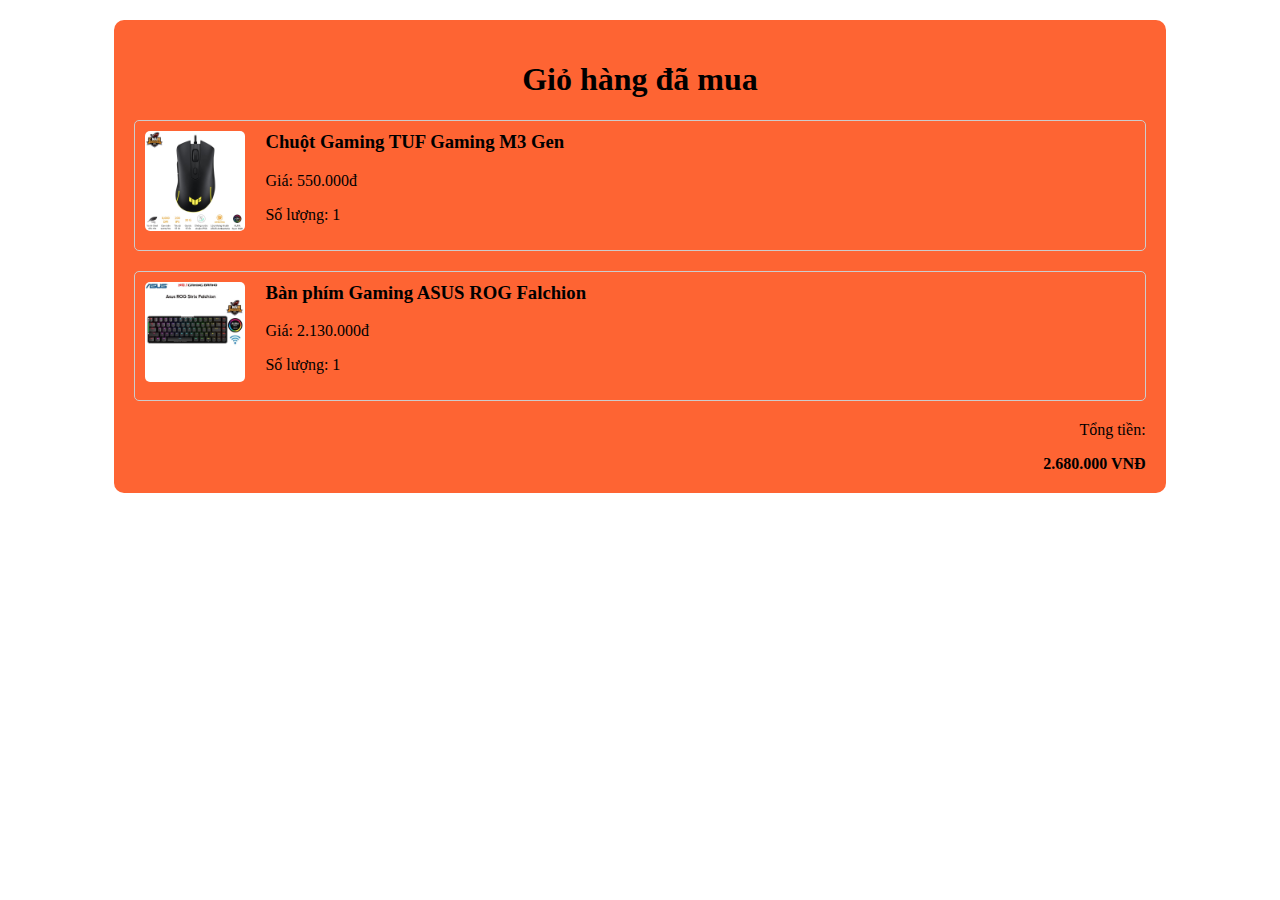
<file: shopee/shopee-master/giohang.html>
<!DOCTYPE html>
<html>
<head>
  <title>Giỏ hàng đã mua</title>
  <link rel="stylesheet" href="giohang.css">
</head>
<body>
  <div class="cart-container">
    <h1>Giỏ hàng đã mua</h1>
    <ul class="cart-items">
      <li class="cart-item">
        <img src="chuot.jpg" alt="Sản phẩm 1">
        <div class="cart-item-info">
          <h3>Chuột Gaming TUF Gaming M3 Gen</h3>
          <p>Giá: 550.000đ </p>
          <p>Số lượng: 1</p>
        </div>
      </li>
      <li class="cart-item">
        <img src="banphim.jpg" alt="Sản phẩm 2">
        <div class="cart-item-info">
          <h3>Bàn phím Gaming ASUS ROG Falchion</h3>
          <p>Giá: 2.130.000đ</p>
          <p>Số lượng: 1</p>
        </div>
      </li>
    </ul>
    <div class="cart-total">
      <p>Tổng tiền:</p>
      <strong>2.680.000 VNĐ</strong>
    </div>
  </div>
</body>
</html>
</file>
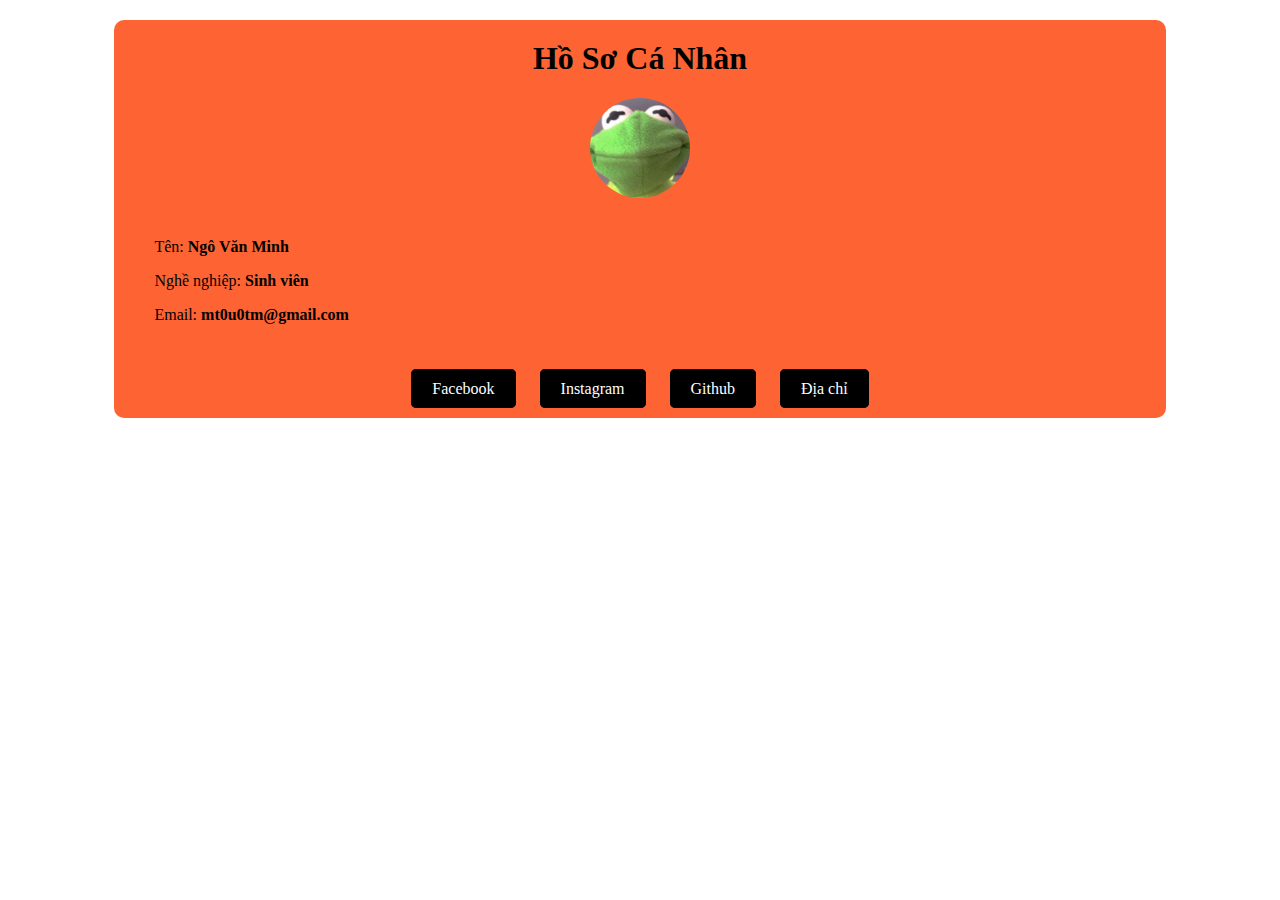
<file: shopee/shopee-master/hoso.html>
<!DOCTYPE html>
<html>
<head>
  <title>Profile của tôi</title>
  <link rel="stylesheet" href="hoso.css">
</head>
<body>
  <div class="profile-container">
    <div class="profile-header">
      <h1>Hồ Sơ Cá Nhân</h1>
      <img src="avt.jpg" alt="" width="100" height="100" >
    </div>
    <div class="profile-info">
      <p>
        Tên: <strong>Ngô Văn Minh</strong>
      </p>
      <p>
        Nghề nghiệp: <strong>Sinh viên</strong>
      </p>
      <p>
        Email: <strong>mt0u0tm@gmail.com</strong>
      </p>
      <p>
    </div>
    <div class="profile-social">
      <a href="https://web.facebook.com/miingg.17.06.2005">Facebook</a>
      <a href="https://www.instagram.com/_nv.ming_/">Instagram</a>
      <a href="https://github.com/Ngo-Miingg">Github</a>
      <a href="https://www.google.com/maps/place/Tr%C6%B0%E1%BB%9Dng+%C4%90%E1%BA%A1i+H%E1%BB%8Dc+%C4%90%E1%BA%A1i+Nam/@20.9476762,105.7552136,17z/data=!3m1!4b1!4m6!3m5!1s0x313452eaa9c461c3:0x2a3e1c421f299adc!8m2!3d20.9476712!4d105.7577885!16s%2Fg%2F122wbp53?hl=vi-VN&entry=ttu">Địa chỉ </a>
    </div>
  </div>
</body>
</html>
</file>
<file: shopee/shopee-master/giohang.css>
.cart-container {
    background-color:#fe6433 ;
    padding: 20px;
    margin: 20px auto;
    width: 80%;
    border-radius: 10px;
  }
  
  h1 {
    text-align: center;
  }
  
  .cart-items {
    list-style: none;
    padding: 0;
  }
  
  .cart-item {
    display: flex;
    margin-bottom: 20px;
    border: 1px solid #ccc;
    border-radius: 5px;
  }
  
  img {
    width: 100px;
    height: 100px;
    margin: 10px;
    border-radius: 5px;
  }
  
  .cart-item-info {
    padding: 10px;
  }
  
  h3 {
    margin-top: 0;
  }
  
  .cart-total {
    text-align: right;
    margin-top: 20px;
  }
  
  strong {
    color: #000000;
  }
</file>
<file: shopee/shopee-master/hoso.css>
.profile-container {
    background-color: #fe6433;
    padding: 20px;
    margin: 20px auto;
    width: 80%;
    border-radius: 10px;
  }
  
  .profile-header {
    text-align: center;
  }
  
  h1 {
    margin-top: 0;
  }
  
  img {
    width: 100px;
    height: 100px;
    border-radius: 50%;
  }
  
  .profile-info {
    padding: 20px;
  }
  
  strong {
    color: #000000;
  }
  
  .profile-social {
    text-align: center;
    margin-top: 20px;
  }
  
  a {
    margin: 10px;
    padding: 10px 20px;
    background-color: #000000;
    color: #ffffff;
    border: 1px solid #000000;
    border-radius: 5px;
    text-decoration: none;
  }
</file>
